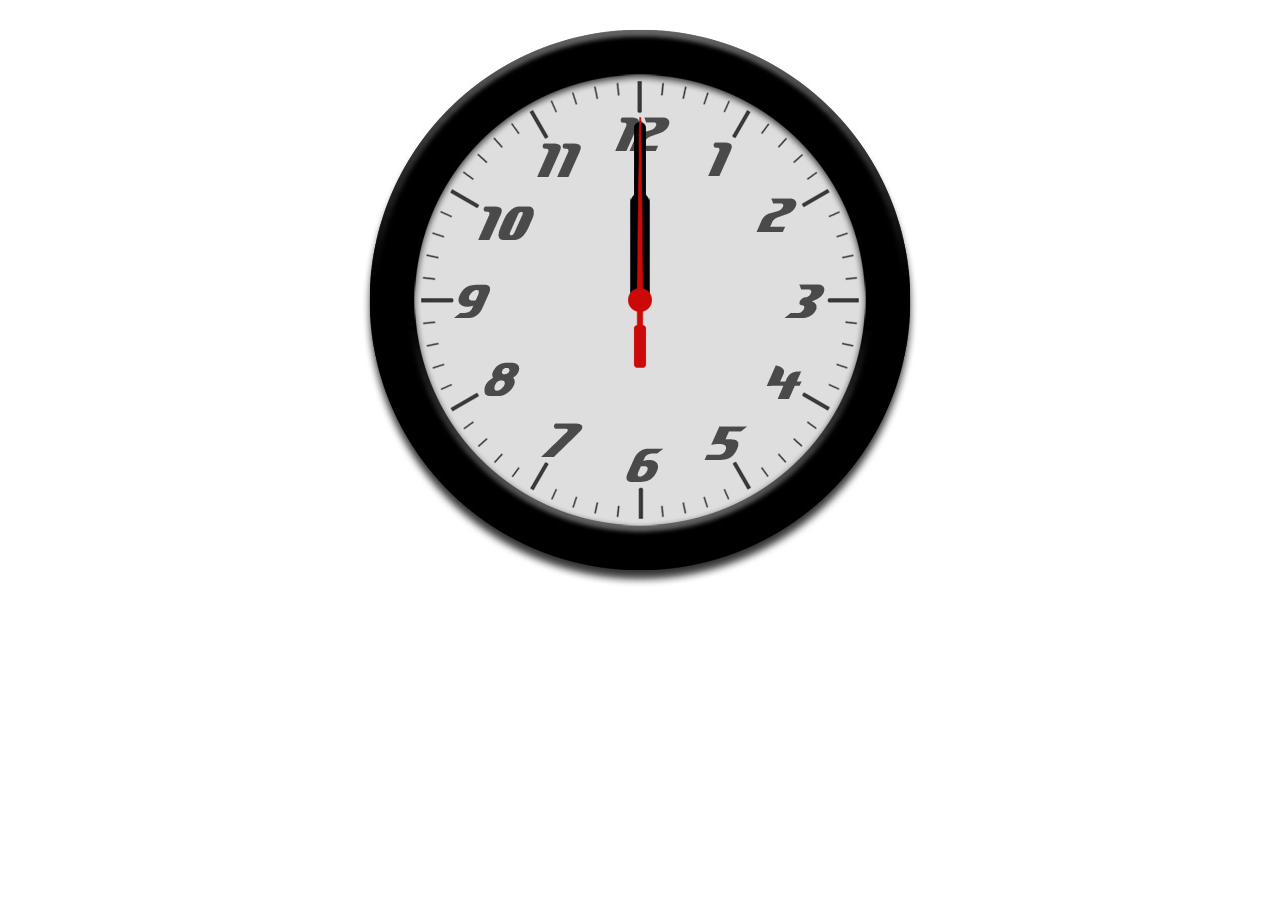
<file: index.html>
<!DOCTYPE html>
<html>
	<head>
		<meta charset="UTF-8">
		<title></title>
		<link rel="stylesheet" type="text/css" href="css/index.css"/>
		<script src="js/index.js" type="text/javascript" charset="utf-8"></script>
	</head>  
	<body>
		<div class="clock">
			<div class="hour" id="h">
				
			</div>
			<div class="minute"id="m">
				
			</div>
			<div class="second" id="s">
				
			</div>
		</div>
	</body>
</html>
</file>
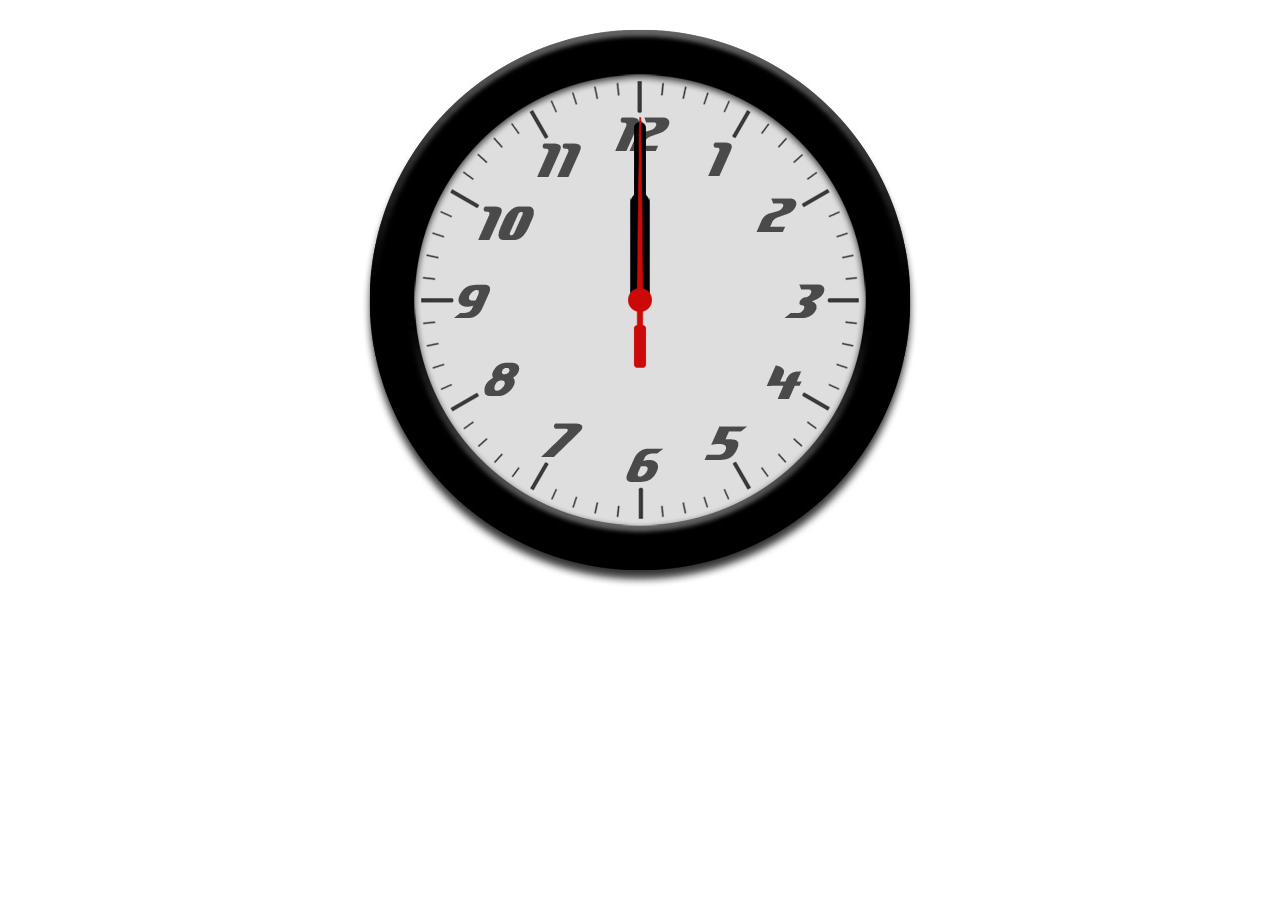
<file: new_file.html>
<!DOCTYPE html>
<html>
	<head>
		<meta charset="UTF-8">
		<title></title>
		<style type="text/css">
			*{
				margin: 0px;
				padding: 0px;
			}
			.clock{
				width: 600px;
				height: 600px;
				background: url(images/clock.jpg) no-repeat;
				margin: 0px auto;
				position: relative;
			}
			.clock div{
				width: 600px;
				height: 600px;
				position: absolute;
				left: 0px;
				top: 0px;
			}
			.hour{
				background: url(images/hour.png) no-repeat center center;
			}
			.minute{
				background: url(images/minute.png) no-repeat center center;
			}
			.second{
				background: url(images/second.png) no-repeat center center;
			}
		</style>
	</head>
	<body>
		<div class="clock">
			<div class="hour" id="h">
				
			</div>
			<div class="minute"id="m">
				
			</div>
			<div class="second" id="s">
				
			</div>
		</div>
	</body>
	<script type="text/javascript">
		function $(id){
			return document.getElementById(id);
		}
		function fn(){
			var cur=new Date();
			//毫秒
			var ms=cur.getMilliseconds();
			var second=cur.getSeconds()+ms/1000;
			var minute=cur.getMinutes()+second/60;
			var hour=cur.getHours()+minute/60;
			$("s").style.transform="rotate("+second*6+"deg)"
			$("m").style.transform="rotate("+minute*6+"deg)"
			$("h").style.transform="rotate("+hour*30+"deg)"
		}
		setInterval(fn,1000)
	</script>
</html>
</file>
<file: css/index.css>
*{
				margin: 0px;
				padding: 0px;
			}
			.clock{
				width: 600px;
				height: 600px;
				background: url(../images/clock.jpg) no-repeat;
				margin: 0px auto;
				position: relative;
			}
			.clock div{
				width: 600px;
				height: 600px;
				position: absolute;
				left: 0px;
				top: 0px;
			}
			.hour{
				background: url(../images/hour.png) no-repeat center center;
			}
			.minute{
				background: url(../images/minute.png) no-repeat center center;
			}
			.second{
				background: url(../images/second.png) no-repeat center center;
			}
</file>
